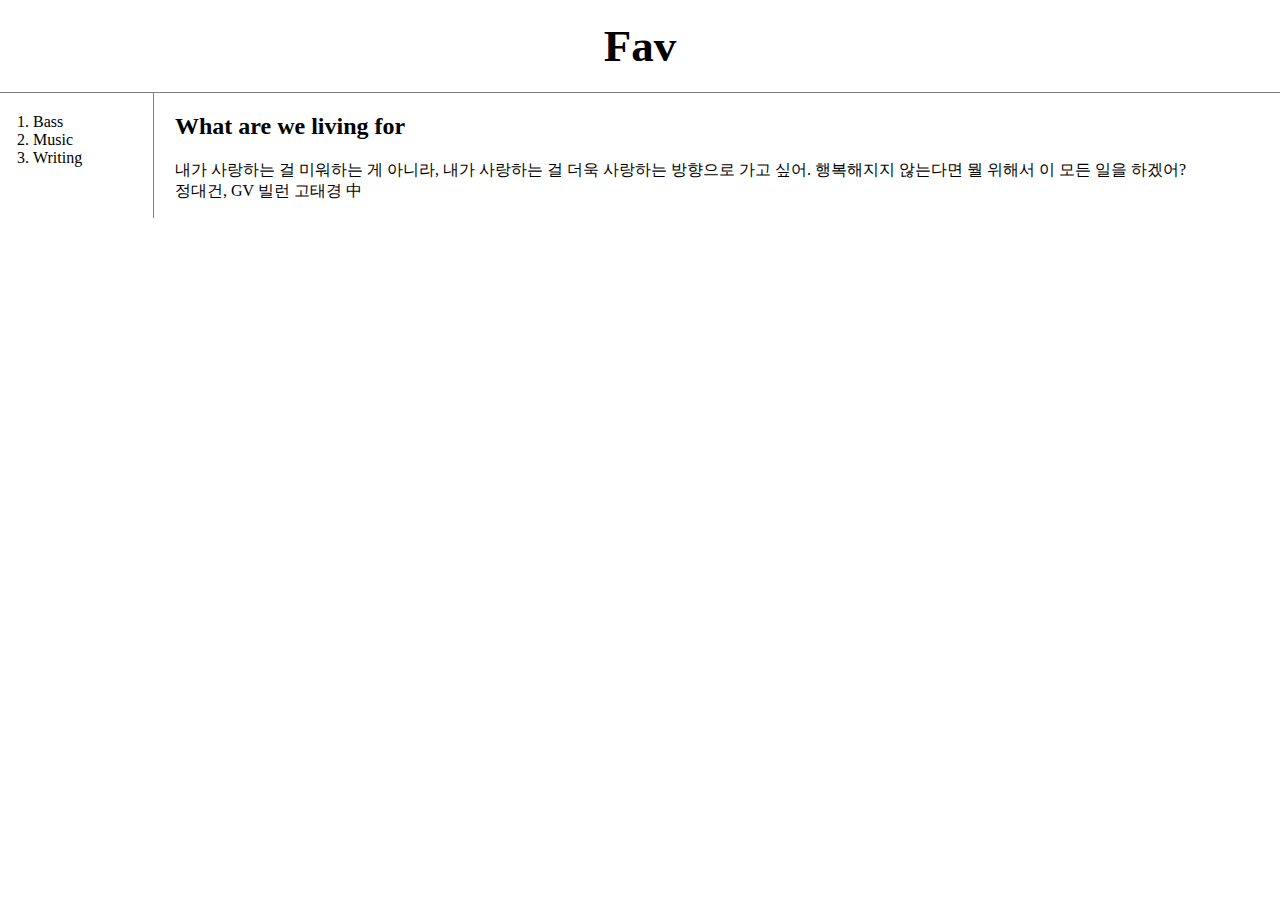
<file: index.html>
<!DOCTYPE html>
<html>
<head>
  <title>Hyemin's favorite</title>
  <meta charset="utf-8">
  <link rel="stylesheet" href="style.css">
</head>
<body>
  <h1><a href="index.html">Fav</a></h1>
  <div id="grid">
    <ol>
      <li><a href="1.html">Bass</a></li>
      <li><a href="2.html">Music</a></li>
      <li><a href="3.html">Writing</a></li>
    </ol>
    <div id="article">
      <h2>What are we living for</h2>
      <p>내가 사랑하는 걸 미워하는 게 아니라, 내가 사랑하는 걸 더욱 사랑하는 방향으로 가고 싶어. 행복해지지 않는다면 뭘 위해서 이 모든 일을 하겠어?
      <br>정대건, GV 빌런 고태경 中</p>
    </div>
  </div>
</body>
</html>
</file>
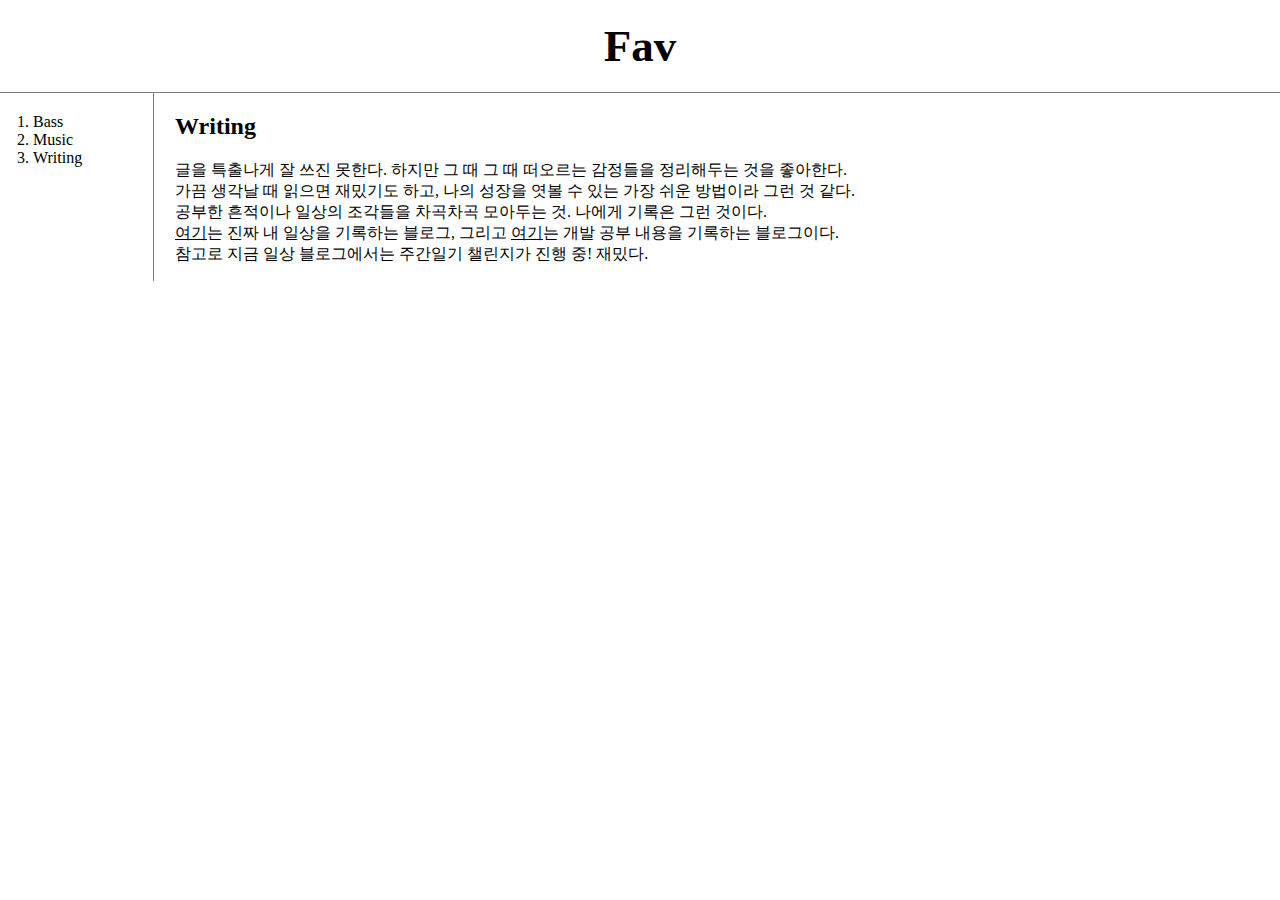
<file: 3.html>
<!DOCTYPE html>
<html>
<head>
  <title>Fav - Writing</title>
  <meta charset="utf-8">
  <link rel="stylesheet" href="style.css">
</head>
<body>
  <h1><a href="index.html">Fav</a></h1>
  <div id="grid">
    <ol>
      <li><a href="1.html">Bass</a></li>
      <li><a href="2.html">Music</a></li>
      <li><a href="3.html">Writing</a></li>
    </ol>
    <div id="article">
    <h2>Writing</h2>
    <p>글을 특출나게 잘 쓰진 못한다. 하지만 그 때 그 때 떠오르는 감정들을 정리해두는 것을 좋아한다.
      <br>가끔 생각날 때 읽으면 재밌기도 하고, 나의 성장을 엿볼 수 있는 가장 쉬운 방법이라 그런 것 같다.
      <br>공부한 흔적이나 일상의 조각들을 차곡차곡 모아두는 것. 나에게 기록은 그런 것이다.
      <br><a href="https://blog.naver.com/steadylife100" target="_blank" title="Ink"><u>여기</u></a>는 진짜 내 일상을 기록하는 블로그,
      그리고 <a href="https://haruisshort.tistory.com/" target="_blank" title="데굴데굴"><u>여기</u></a>는 개발 공부 내용을 기록하는 블로그이다.
      <br>참고로 지금 일상 블로그에서는 주간일기 챌린지가 진행 중! 재밌다.</p>
    </div>
</div>
</body>
</html>
</file>
<file: style.css>
body {
  margin:0;
}
a {
  color:black;
  text-decoration: none;
}
h1 {
  font-size:45px;
  text-align: center;
  border-bottom:1px solid gray;
  margin:0;
  padding:20px;
}
ol {
  border-right:1px solid gray;
  width:100px;
  margin:0;
  padding:20px;
}
#grid{
  display: grid;
  grid-template-columns: 150px 1fr
}
#grid ol{
  padding-left:33px;
}
#article{
  padding-left:25px
}
@media(max-width:765px){
  #grid{
    display: block;
  }
  ol{
    border-right:none;
  }
  h1{
    border-bottom:none;
  }
}
</file>
